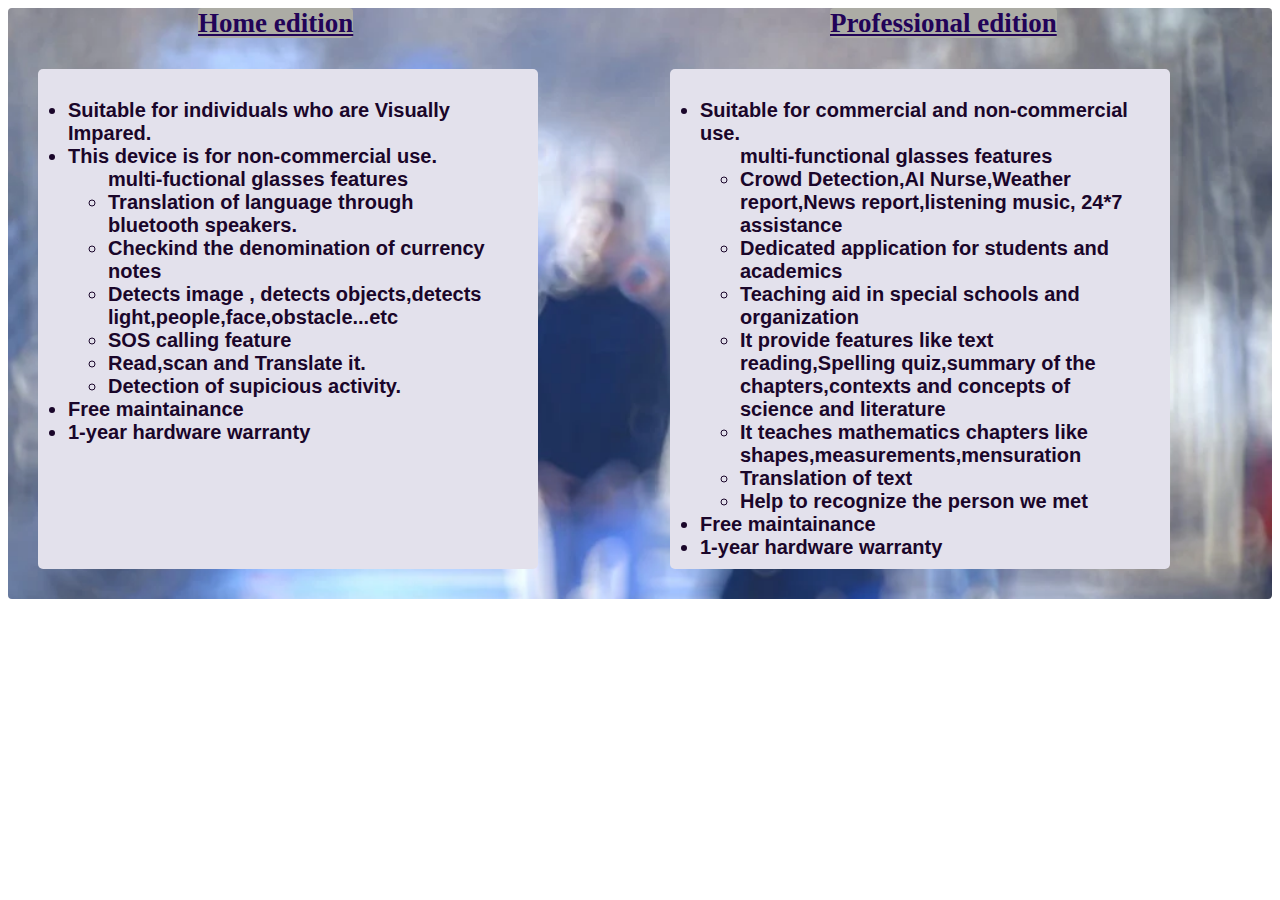
<file: index2.html>
<!DOCTYPE html>
<html lang="en">
<head>
   <meta charset="UTF-8">
   <meta name="viewport" content="width=device-width, initial-scale=1.0">
   <title>M.A.G.V.I-Multi-functional glasses for visually impared</title>
   <link rel="stylesheet" href="style2.css">
</head>
<body>
   <div class="main">
    <div> 
    <h2 class="features"> Home edition  </h2>
     <ul class="home"> 
        <li>Suitable for individuals who are Visually Impared. </li>
        <li>This device is for non-commercial use.</li>
        <ul class="glasses-features">
            <div>multi-fuctional glasses features</div>
            <li> Translation of language through bluetooth speakers.</li>
            <li>Checkind the denomination of currency notes</li>
            <li>Detects image , detects objects,detects light,people,face,obstacle...etc</li>
            <li>SOS calling feature</li>
            <li>Read,scan and Translate it.</li>
            <li>Detection of supicious activity.</li>
        </ul>
        <li>Free maintainance</li>
        <li>1-year hardware warranty</li>
     </ul>
    </div>
     <div> 
        <h2 class="features">Professional edition</h2>
        <ul class="home"> 
           <li>Suitable for commercial and non-commercial use.</li>
           <ul class="glasses-features">
            <div>multi-functional glasses features</div> 
               <li> Crowd Detection,AI Nurse,Weather report,News report,listening music, 24*7 assistance</li>
               <li> Dedicated application for students and academics</li>
               <li>Teaching aid in special schools and organization</li>
               <li>It provide features like text reading,Spelling quiz,summary of the chapters,contexts and
                 concepts of science and literature</li>
               <li>It teaches mathematics chapters like shapes,measurements,mensuration</li>
               <li> Translation of text</li>
               <li> Help to recognize the person we met</li>
           </ul>
           <li>Free maintainance</li>
           <li>1-year hardware warranty</li>
        </ul>
     </div>
     </div>
     </body>
     </html>
</file>
<file: style2.css>
.features {
    margin-left: 190px;
    margin-top: 23px;
    text-decoration: solid underline;
    color: rgb(34, 3, 88);
    background-color: rgb(172, 172, 165);
    display: inline;
    font-size: 27px;
    text-align:center;
    align-items: center;
    justify-content: center;


 }   
 .features h2{
    display: flex;
    margin-top: 23px;
    align-items: center;
    padding-left: 250px;
    box-shadow: 2px;
 }

 .home {
    border: 200px;
    border-radius: 5px;
    margin: 30px 30px;
    padding: 30px 30px;
    background-color: rgb(227, 225, 236);
    color: rgb(26, 6, 42);
    width: 500px;
    height:500px;
    font-family:Arial, Helvetica, sans-serif;
    font-size: 20px;
    font-weight: bold;
    

 }
 *{
    box-sizing: border-box;
    border-radius: 4px;
    
 }
.main{
    display: flex;
    align-items: center;
    background-color:whitesmoke;
    display: grid;
    grid-template-columns: 1fr 1fr;
    background-image: url(imageblur.webp);
    background-size: cover;
}    
    
    
    
    
    
    
    
    
    
    
    
    
    
    
    
    
    
    
    
    
    
    
    
    
    
    
    
    /*.cursor {
    mask-type: alpha;
    color: aqua;
}
.top {
    height: 30px;
    width:  25px;
    justify-content: left;
}

#nav {
    color: rgb(17, 17, 16);
    background-color:bisque;
    margin-top: 0%;
    margin-bottom: 0%;
    margin-left: 2px;
    margin-right: 2px;
    padding: 20px 20px;
} 
#navpart2 {
    color: rgb(1, 14, 26);
    background-color: antiquewhite;
    background-position: center;
    background-repeat: no-repeat;
    text-decoration: solid;
    text-align: center;
    text-shadow: 1px;
}  -->
</file>
